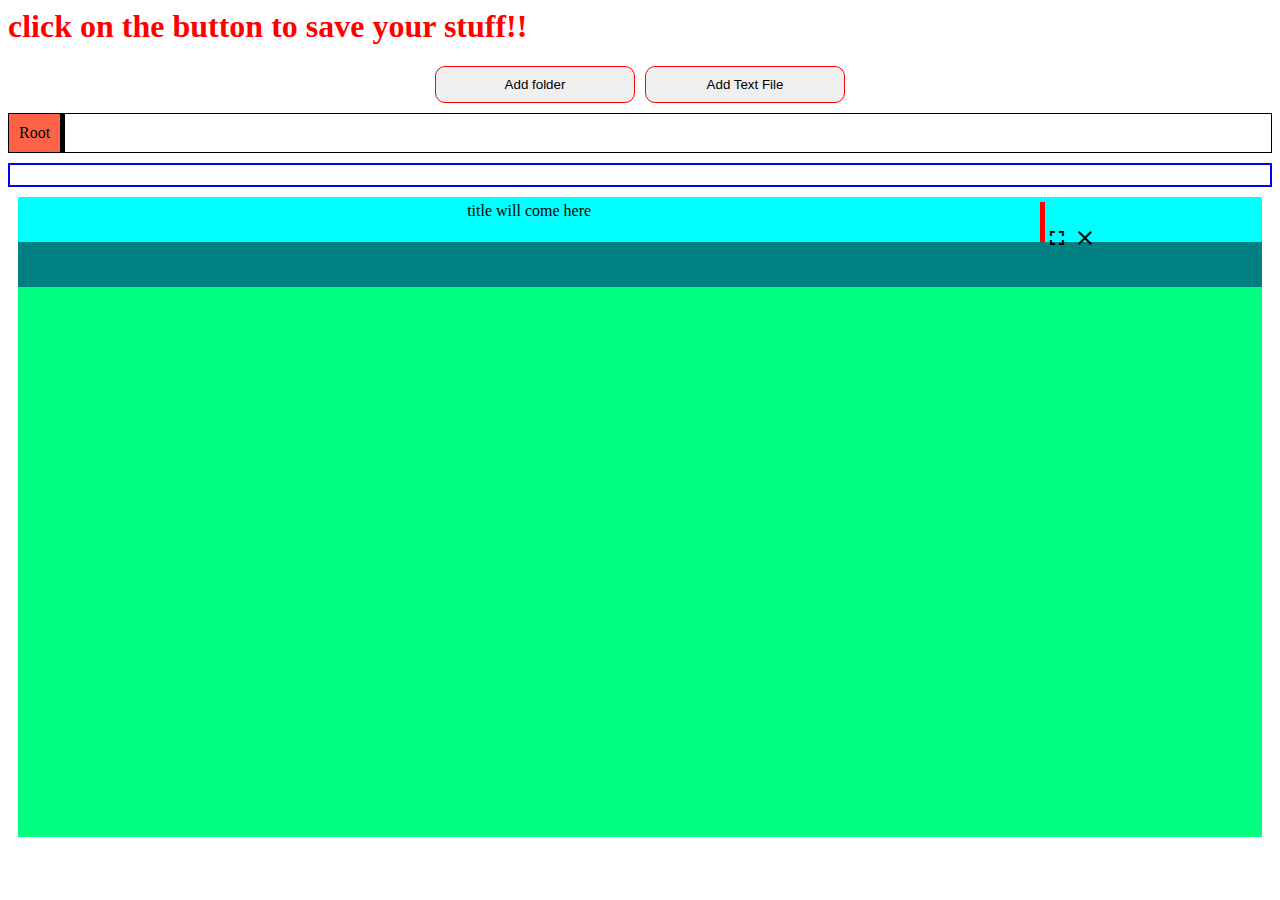
<file: DriveClone.js/main_Repo/index.html>
<html>
    <head>
        <title>
            FRONTEND PROJECT
        </title>
        <link rel ="stylesheet" href="style.css" />
        <link href="https://fonts.googleapis.com/icon?family=Material+Icons"rel="stylesheet">
    </head>
    <body>
        <h1>click on the button to save your stuff!! </h1>
        <div class="button">
            <button id = "firstButton">Add folder</button>
            <button id="secondButton">Add Text File</button>
        </div>
            <div id="breadCrumb">
            <a purpose = "path" rid = "-1">Root</a>
        </div>
        <div id="container">
        </div>
        <div id="app">
            <div id="app-title-bar">
                <div id="app-title">
                    title will come here 
                </div>
                <div id="win-actions">
                    <span class="material-icons">minimize</span>
                    <span class="material-icons">fullscreen</span>
                    <span class="material-icons">close</span>
                </div>
            </div>
            <div id="app-menu-bar">

            </div>
            <div id="app-body"></div>
        </div>
        <template class = "myTemplates">
            <div class="folder" rid="" pid="">
                    <span action ="edit">edit</span>
                    <span action ="delete">delete</span>
                    <span action ="view">view</span>
                    <div purpose = 'name'>name</div>
            </div>
            <div class="text-file" rid="" pid="">
                <span action ="edit">edit</span>
                <span action ="delete">delete</span>
                <span action ="view">view</span>
                <div purpose = 'name'>name</div>
        </div>
            <a purpose = "path" rid = "-1">Root</a>
            <div purpose = "notepad-menu" class = "notepad-menu">
                <span action ="save" class = "material-icons">save</span>
                <span pressed= "false" action ="bold" class = "material-icons">format_bold</span>
                <span pressed ="false" action ="italic" class="material-icons">format_italic</span>
                <span pressed ="false" action ="underline" class="material-icons">format_underline</span>
                <input type ="color" action ="bg-color" />
                <input type ="color" action ="fg-color" />
                <select action = "font-family">
                    <option value="monospace">monospace</option>
                    <option value="serif">serif</option>
                    <option value="sans-serif">sans-serif</option>
                    <option value="cursive">cursive</option>
                </select>
                <select action="font-size" >
                    <option value ="8">8</option>
                    <option value ="10">10</option>
                    <option value ="12">12</option>
                    <option value ="14">14</option>
                    <option value ="16">16</option>
                    <option value ="18">18</option>
                    <option value ="20">20</option>
                    <option value ="22">22</option>
            </select>
            </div>
            <div purpose ="notepad-body" class ="notepad-body">
                <textarea>I am the notepad's body</textarea>
            </div>
        </template>
        <script type="text/javascript" src="main3.js"></script>
    </body>
</html>
</file>
<file: DriveClone.js/main_Repo/style.css>
h1 {
    color: red;
}
#container{
    border: 2px solid blue;
    padding : 10px;
    display: flex;
    margin-top: 10px;
}
.button{
    display:flex;
    justify-content: center;
}
#firstButton{
    border: 1px solid red;
    border-radius: 10px;
    width: 200px;
    /* margin: auto; */
    padding: 10px;
    /* margin-left: 500px; */

}
#secondButton{
    border: 1px solid red;
    border-radius: 10px;
    width: 200px;   
    padding: 10px;
    margin-left: 10px;
}
#firstButton:hover,
#secondButton:hover{
    transform: scale(1.05);
}
#breadCrumb{
    border: 1px solid black;
    display : flex;
    margin-top: 10px;
    margin-bottom: 10px;
}
#breadCrumb a{
    background-color: tomato;
    padding: 10px;
    border-right: 5px solid black;
}
#breadCrumb a:hover{
    background-color: teal;
    text-decoration: underline;
}
.path {
    cursor : pointer;
    color : black;
    background-color: grey;
    border-right: 3px solid black;
    padding : 10px;
}
.path:hover{
    color : blue;
    background-color: white;
    text-decoration: underline;
}
.folder {
    background-color: antiquewhite;
    height : 100px;
    width : 130px;
    margin : 5px;
    border-radius: 10px;
    
}
.folder [action]{
    padding-left:5px;
    cursor : pointer;
    text-decoration: underline;
}
.folder [action]:hover{
    color:blue;
}
.folder [purpose]{
    margin-top: 50px;
    padding : 10px;
}

.text-file {
    background-color: rgb(235, 67, 95);
    height : 100px;
    width : 130px;
    margin : 5px;
    border-radius: 10px;
    color : white;
}
.text-file [action]{
    padding-left: 5px;
    cursor : pointer;
    text-decoration: underline;
}
.text-file [action]:hover{
    color:blue;
}
.text-file [purpose]{
    margin-top: 50px;
    padding : 10px;
}

#app{
    
    background-color: cyan;
    margin : 10px;
}
#app-title-bar{
    display: flex;
    background-color: cyan;
    height: 40px;
    padding-top: 5px;
}
#app-title{
    width : 94%;
    text-align: center;
    border-right: 5px solid red;
    
}
#app-menu-bar{
    display: flex;
    background-color: teal;
    height: 40px;
    padding-top: 5px;
}
#app-body{
    display: flex;
    background-color: springgreen;
    height: 550px;
}
.notepad-menu {
    width : 100%;
    padding: 5px;
}
.notepad-menu *{
    margin : 0px 5px;
    padding : 2px;
    cursor : pointer;
    border: 2px solid white;
    border-radius: 5px;
}
.notepad-menu span{
    vertical-align: bottom;
}
.notepad-menu span:hover{
    border: 2px solid black;
    background-color: white;
    color: teal;
}

.notepad-menu[pressed = true]{
    border: 2px solid black;
    background-color: white;
    color : teal;
}
.notepad-menu input[type=color]{
    width : 30px;
}
.notepad-menu select{
    height : 30px;
    
}
.notepad-body{
    height : 100%;
    width : 100%;
}
.notepad-body textarea{
    height : 100%;
    width : 100%;
    color : black;
}
</file>
